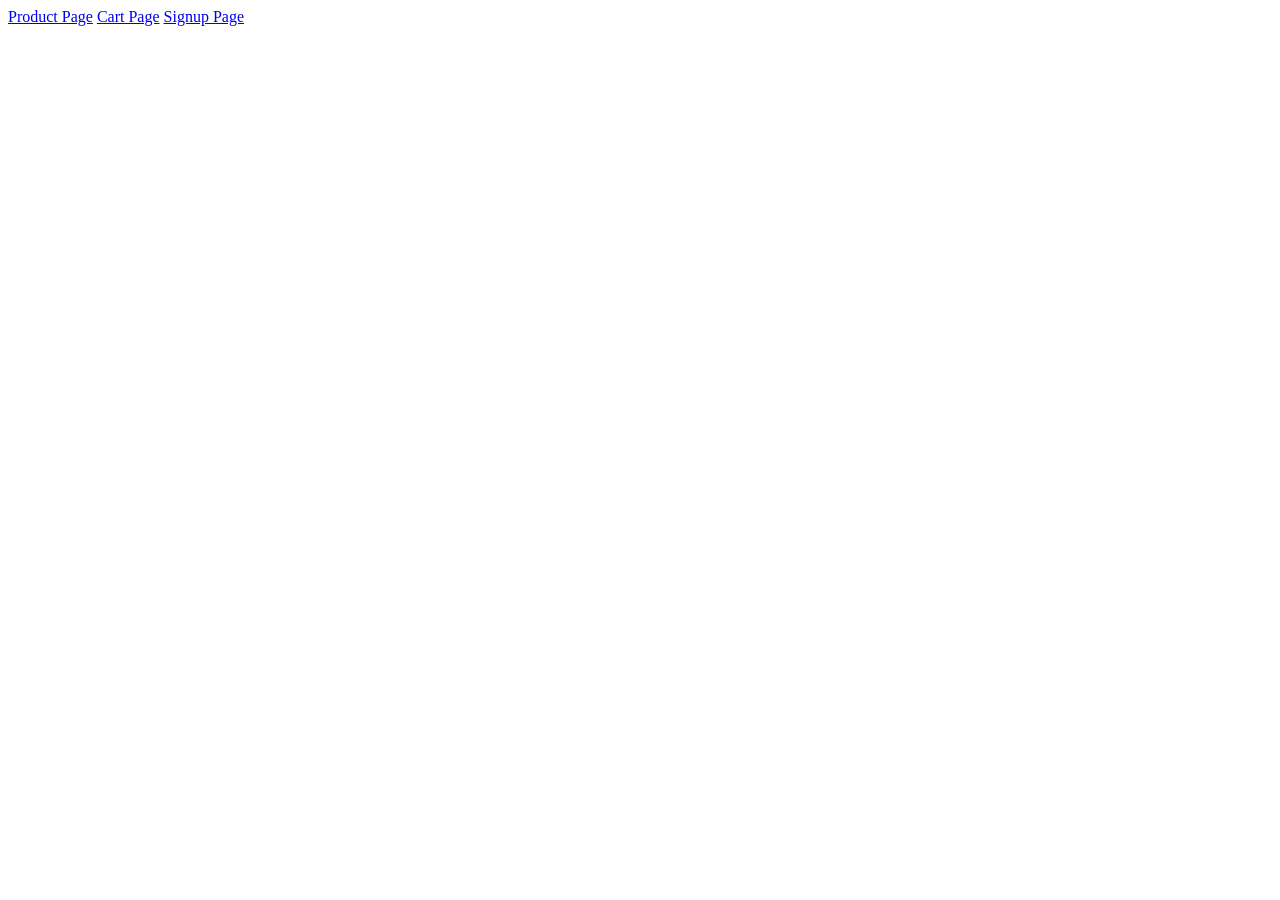
<file: index.html>
<!DOCTYPE html>
<html lang="en">
<head>
    <meta charset="UTF-8">
    <meta name="viewport" content="width=device-width, initial-scale=1.0">
    <title>Home Page</title>
</head>
<body>
    <a href="products.html">Product Page</a>
    <a href="cart.html">Cart Page</a>
    <a href="signup.html">Signup Page</a>
</body>
</html>
</file>
